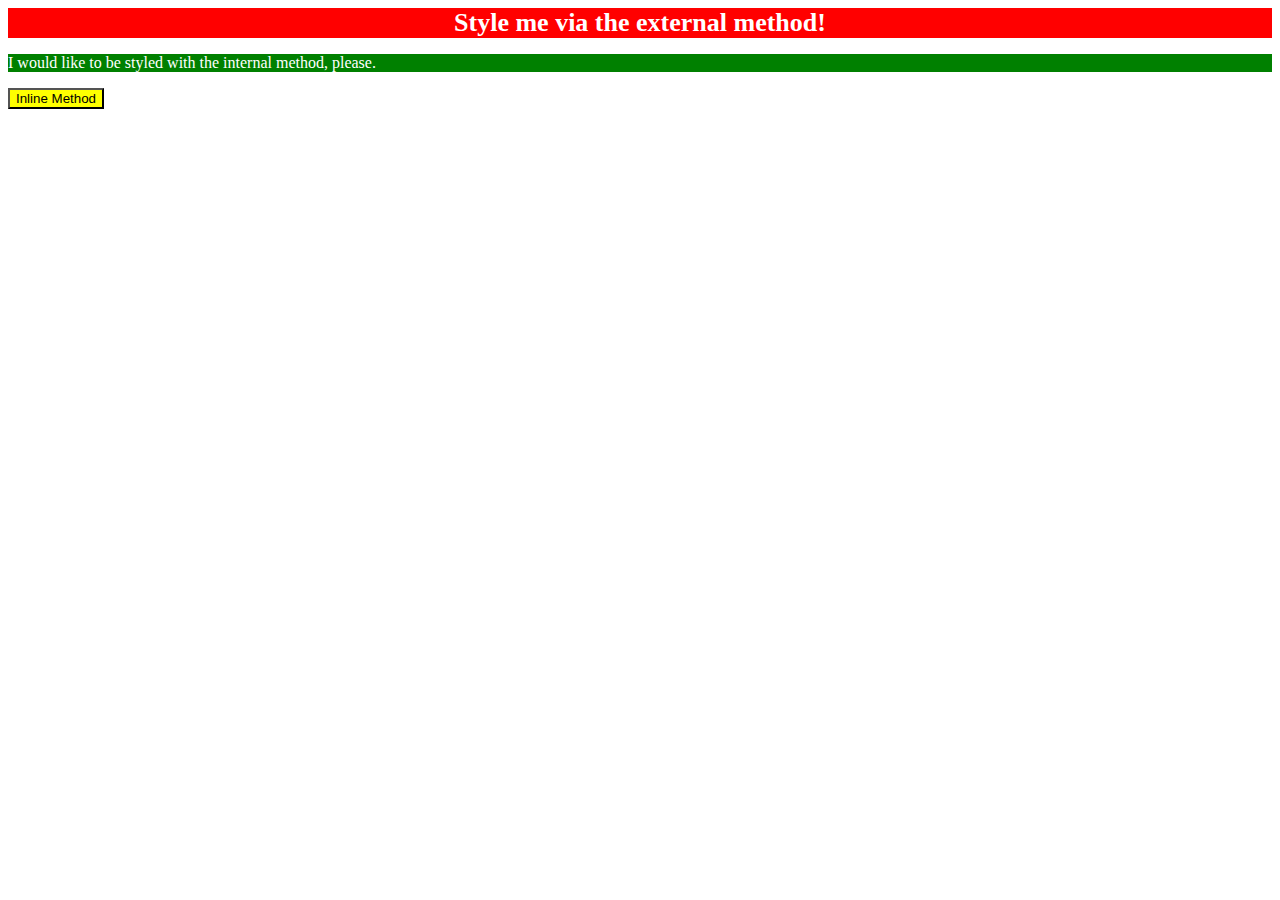
<file: foundations/intro-to-css/01-css-methods/index.html>
<!DOCTYPE html>
<html lang="en">
  <head>
    <meta charset="UTF-8">
    <meta http-equiv="X-UA-Compatible" content="IE=edge">
    <meta name="viewport" content="width=device-width, initial-scale=1.0">
    <style>
      p {
        color: white;
        background-color: green;
      }
    </style>
    <link rel="stylesheet" href="./style.css">
    <title>Methods for Adding CSS</title>
  </head>
  <body>
    <div>Style me via the external method!</div>
    <p>I would like to be styled with the internal method, please.</p>
    <button style="color: black;background-color: yellow;">Inline Method</button>
  </body>
</html>
</file>
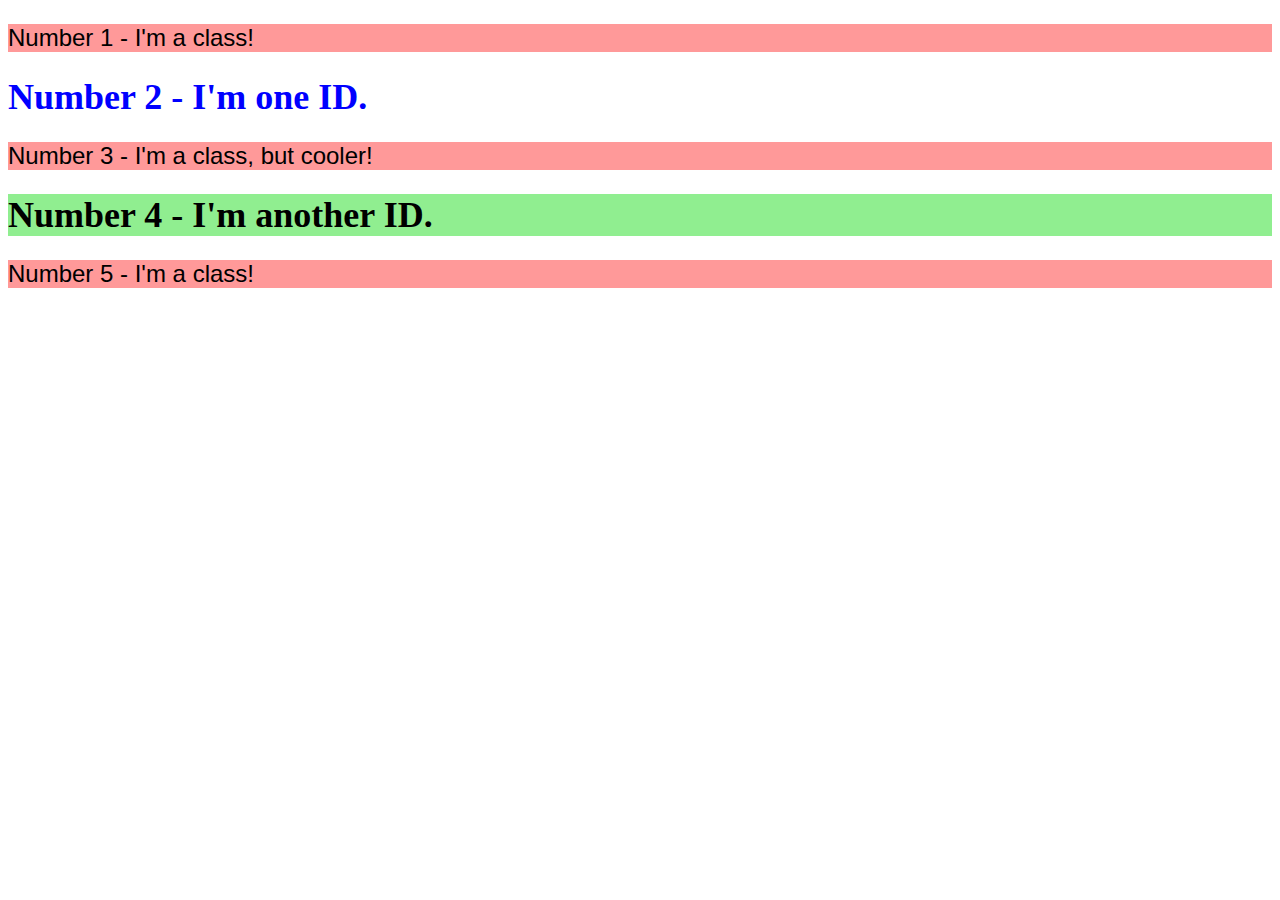
<file: foundations/intro-to-css/02-class-id-selectors/index.html>
<!DOCTYPE html>
<html lang="en">
  <head>
    <meta charset="UTF-8">
    <meta http-equiv="X-UA-Compatible" content="IE=edge">
    <meta name="viewport" content="width=device-width, initial-scale=1.0">
    <title>Class and ID Selectors</title>
    <link rel="stylesheet" href="./style.css">
  </head>
  <body>
    <p class="class">Number 1 - I'm a class!</p>
    <div id="one">Number 2 - I'm one ID.</div>
    <p class="class cool">Number 3 - I'm a class, but cooler!</p>
    <div id="two">Number 4 - I'm another ID.</div>
    <p class="class">Number 5 - I'm a class!</p>
  </body>
</html>
</file>
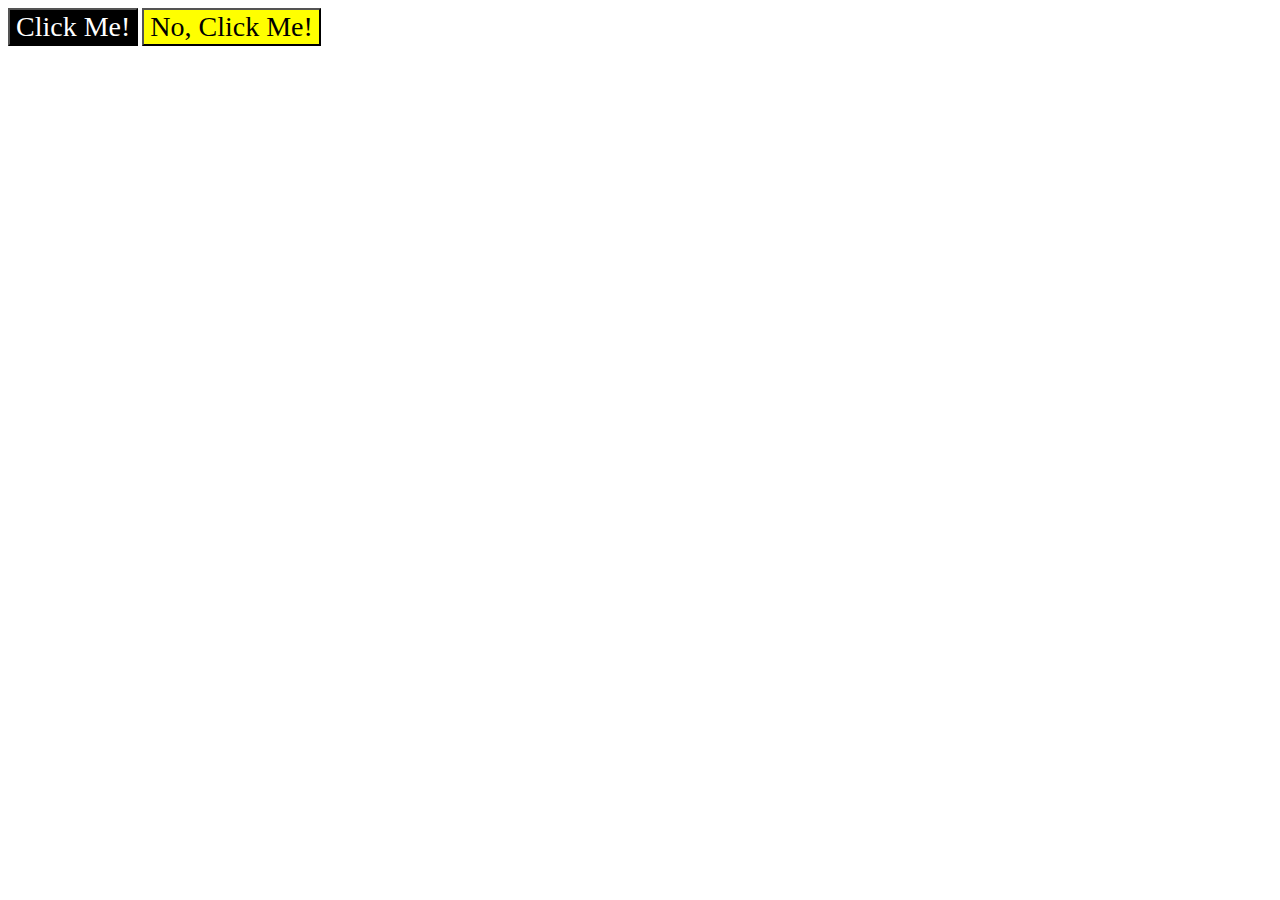
<file: foundations/intro-to-css/03-grouping-selectors/index.html>
<!DOCTYPE html>
<html lang="en">
  <head>
    <meta charset="UTF-8">
    <meta http-equiv="X-UA-Compatible" content="IE=edge">
    <meta name="viewport" content="width=device-width, initial-scale=1.0">
    <title>Grouping Selectors</title>
    <link rel="stylesheet" href="style.css">
  </head>
  <body>
    <button class="buttonOne">Click Me!</button>
    <button class="buttonTwo">No, Click Me!</button>
  </body>
</html>
</file>
<file: foundations/intro-to-css/01-css-methods/style.css>
div {
    background-color: red;
    color: white;
    text-align: center;
    font-weight: bold;
    font-size: 26px;
}
</file>
<file: foundations/intro-to-css/02-class-id-selectors/style.css>
.class {
    background-color: rgb(255, 0, 0, 0.4);
    font-size: 24px;
    font-family: Arial, Helvetica, sans-serif;
}
.cool{
font-size: 24px;
}
#one {
color: blue;
font-size: 36px;
font-family: 'Times New Roman', Times, serif;
font-weight: 700;

}
#two {
    background-color: rgb(144, 238, 144);
    font-family: 'Times New Roman', Times, serif;
    font-weight: 700;
    font-size: 36px;
}
</file>
<file: foundations/intro-to-css/03-grouping-selectors/style.css>
.buttonOne, .buttonTwo{
    font-size: 28px;
    font-family: 'Times New Roman', Times, serif;
}
.buttonOne{
   background-color: black;
   color: white; 
}
.buttonTwo{
    background-color: yellow;
}
</file>
